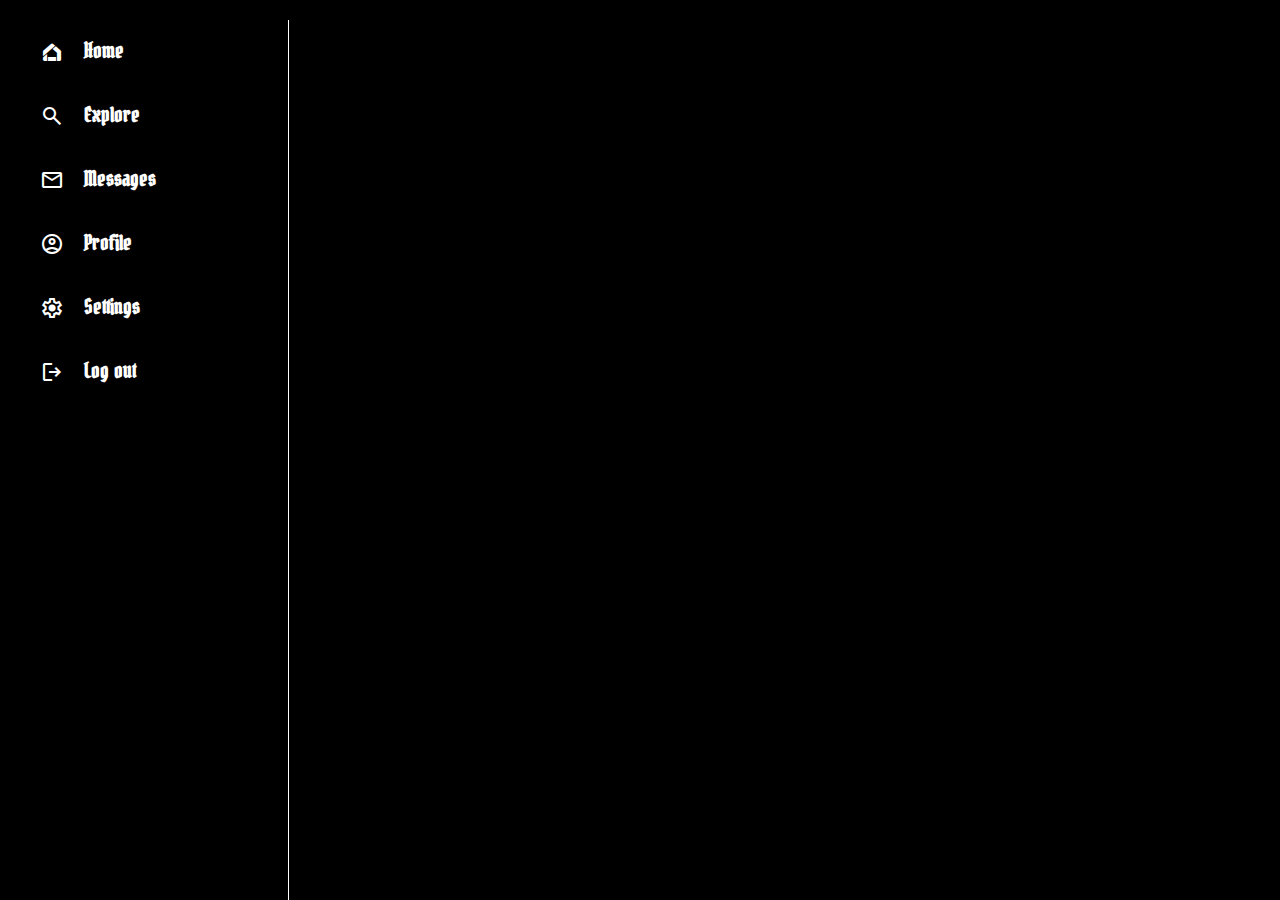
<file: twitter/index.html>
<html lang="en">

<head>
    <meta charset="UTF-8">
    <meta name="viewport" content="width=device-width, initial-scale=1.0">
    <title>Twitter - Clone</title>
    <link rel="stylesheet" href="static/style.css">
    <link href="https://fonts.googleapis.com/css2?family=Material+Symbols+Outlined" rel="stylesheet" />
</head>

<body>
    <div class="sidebar">
        
        <div class="sb-elemets">
            
        </div>
        <div class="sidebar-options active">
            <span class="material-symbols-outlined">home_app_logo</span>
            <h2>Home</h2>
        </div>

        <div class="sidebar-options">
            <span class="material-symbols-outlined">search</span>
            <h2>Explore</h2>
        </div>

        <div class="sidebar-options">
            <span class="material-symbols-outlined">mail</span>
            <h2>Messages</h2>
        </div>

        <div class="sidebar-options">
            <span class="material-symbols-outlined">account_circle</span>
            <h2>Profile</h2>
        </div>

        <div class="sidebar-options">
            <span class="material-symbols-outlined">settings</span>
            <h2>Settings</h2>
        </div>

        <div class="sidebar-options">
            <span class="material-symbols-outlined">logout</span>
            <h2>Log out</h2>
        </div>
    </div>
</body>

</html>
</file>
<file: twitter/static/style.css>
@import url('https://fonts.googleapis.com/css2?family=Bokor&display=swap');


*{
    margin: 0;
    padding: 0;
    box-sizing: border-box;
}

body{
    font-family: "Bokor", serif;
    font-weight: 400;
    font-style: normal;
    display: flex;
    height: 100vh;
    max-width: 1300px;
    margin-left: auto;
    margin-right: auto;
    color: white;
    background-color: black;
}

.sidebar{
    border-right: 1px solid white;
    flex: 0.2;
    min-width: 250px;
    margin-top:20px;
    padding-left: 20px;
    padding-right:20px;
}

.sidebar-options{
    display: flex;
    align-items: center;
    cursor: pointer;
}

.sidebar-options .material-symbols-outlined{
    padding: 20px;
}

.sidebar-options h2{
    font-weight: 800;
    font-size: 20px;
    margin-right: 20px;
}

.sidebar-options:hover{
    background-color: white;
    color: black;
}

.owl-pic{
    font-size: 50px;
    size: 60px;
}
</file>
